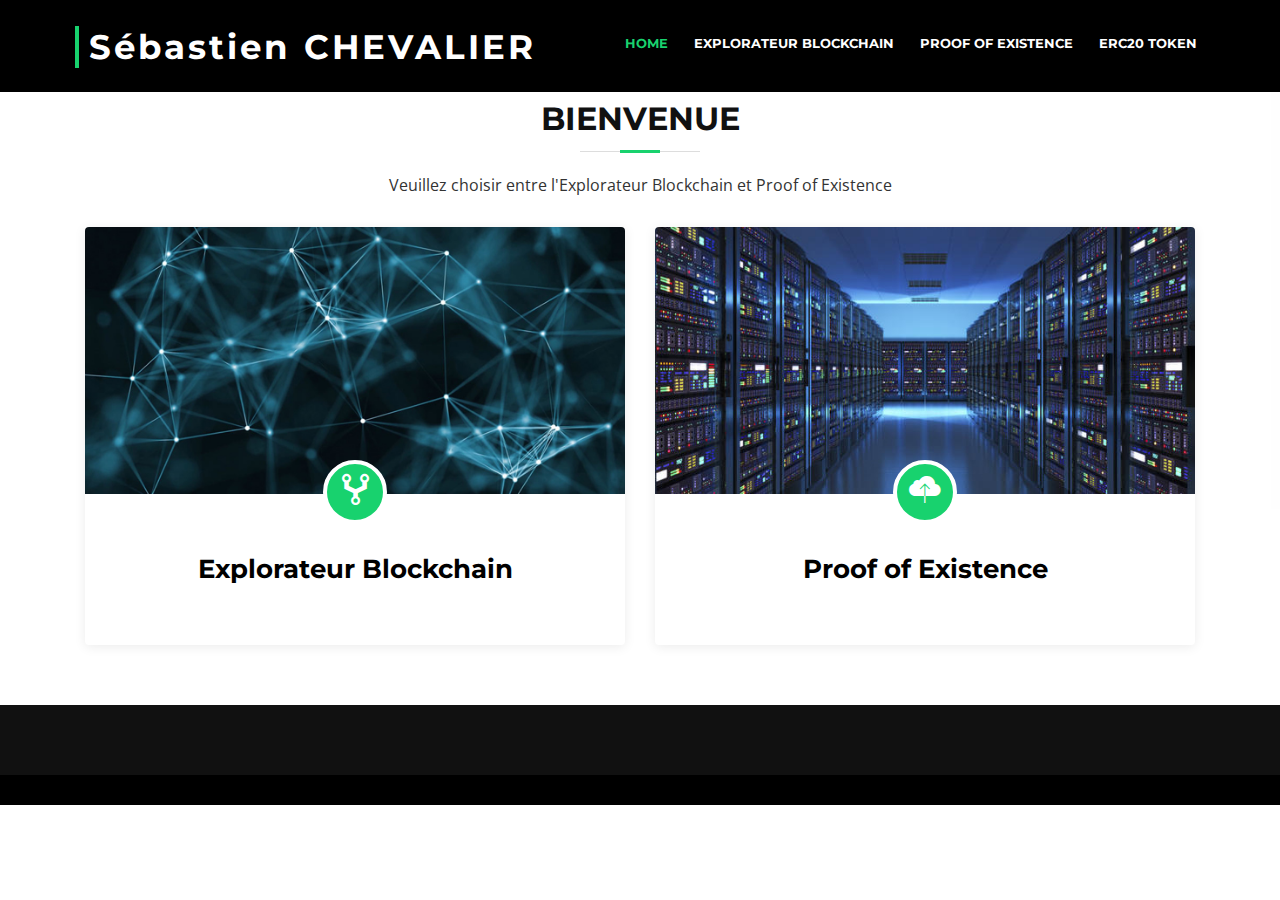
<file: index.html>
<!DOCTYPE html>
<html lang="fr">
<head>
  <meta charset="utf-8">
  <title>Sébastien CHEVALIER</title>
  <meta content="width=device-width, initial-scale=1.0" name="viewport">
  <link href="img/favicon.svg" rel="icon">

  <!-- Google Fonts -->
  <link href="https://fonts.googleapis.com/css?family=Open+Sans:300,300i,400,400i,700,700i|Montserrat:300,400,500,700" rel="stylesheet">

  <!-- Bootstrap CSS File -->
  <link href="lib/bootstrap/css/bootstrap.min.css" rel="stylesheet">

  <!-- Libraries CSS Files -->
  <link href="lib/font-awesome/css/font-awesome.min.css" rel="stylesheet">
  <link href="lib/animate/animate.min.css" rel="stylesheet">
  <link href="lib/ionicons/css/ionicons.min.css" rel="stylesheet">
  <link href="lib/lightbox/css/lightbox.min.css" rel="stylesheet">

  <!-- Main Stylesheet File -->
  <link href="css/style.css" rel="stylesheet">

</head>

<body>

  <header id="header">
    <div class="container-fluid">
      <div id="logo" class="pull-left">
        <h1><a href="#intro" class="scrollto">Sébastien CHEVALIER</a></h1>
      </div>

      <nav id="nav-menu-container">
        <ul class="nav-menu">
          <li class="menu-active"><a href="#">Home</a></li>
          <li><a href="./explorateurblockchain.html">Explorateur Blockchain</a></li>
          <li><a href="./poe.html">Proof of Existence</a></li>
          <li ><a href="./erc20.html">ERC20 Token</a></li>
        </ul>
      </nav>
    </div>
  </header>

  <main id="main">
    <section id="home" class="section-bg">
      <div class="container">

        <header class="section-header">
          <h3>Bienvenue</h3>
          <p>Veuillez choisir entre l'Explorateur Blockchain et Proof of Existence</p>
        </header>
        <div class="row home-cols">
          <div class="col-md-6 wow fadeInUp">
            <div class="home-col">
              <div class="img">
                <img src="img/explorer.jpg" alt="" class="img-fluid">
                <a href="./explorateurblockchain.html"><div class="icon"><i class="ion-network"></i></div></a>
              </div>
              <h2 class="title"><a href="./explorateurblockchain.html">Explorateur Blockchain</a></h2>

            </div>
          </div>

          <div class="col-md-6 wow fadeInUp" data-wow-delay="0.1s">
            <div class="home-col">
              <div class="img">
                <img src="img/poe.jpg" alt="" class="img-fluid">
                <a href="./poe.html"><div class="icon"><i class="ion-ios-cloud-upload"></i></div></a>
              </div>
              <h2 class="title"><a href="./poe.html">Proof of Existence</a></h2>
            </div>
          </div>

        </div>

      </div>
    </section>
  </main>

  <footer id="footer">
    <div class="footer-top">

    </div>
  </footer>


  <!-- JavaScript Libraries -->
  <script src="lib/jquery/jquery.min.js"></script>
  <script src="lib/jquery/jquery-migrate.min.js"></script>
  <script src="lib/bootstrap/js/bootstrap.bundle.min.js"></script>
  <script src="lib/easing/easing.min.js"></script>
  <script src="lib/superfish/hoverIntent.js"></script>
  <script src="lib/superfish/superfish.min.js"></script>
  <script src="lib/wow/wow.min.js"></script>
  <script src="lib/waypoints/waypoints.min.js"></script>
  <script src="lib/isotope/isotope.pkgd.min.js"></script>
  <script src="lib/lightbox/js/lightbox.min.js"></script>
  <script src="lib/touchSwipe/jquery.touchSwipe.min.js"></script>

  <!-- Template Main Javascript File -->
  <script src="js/main.js"></script>

</body>
</html>
</file>
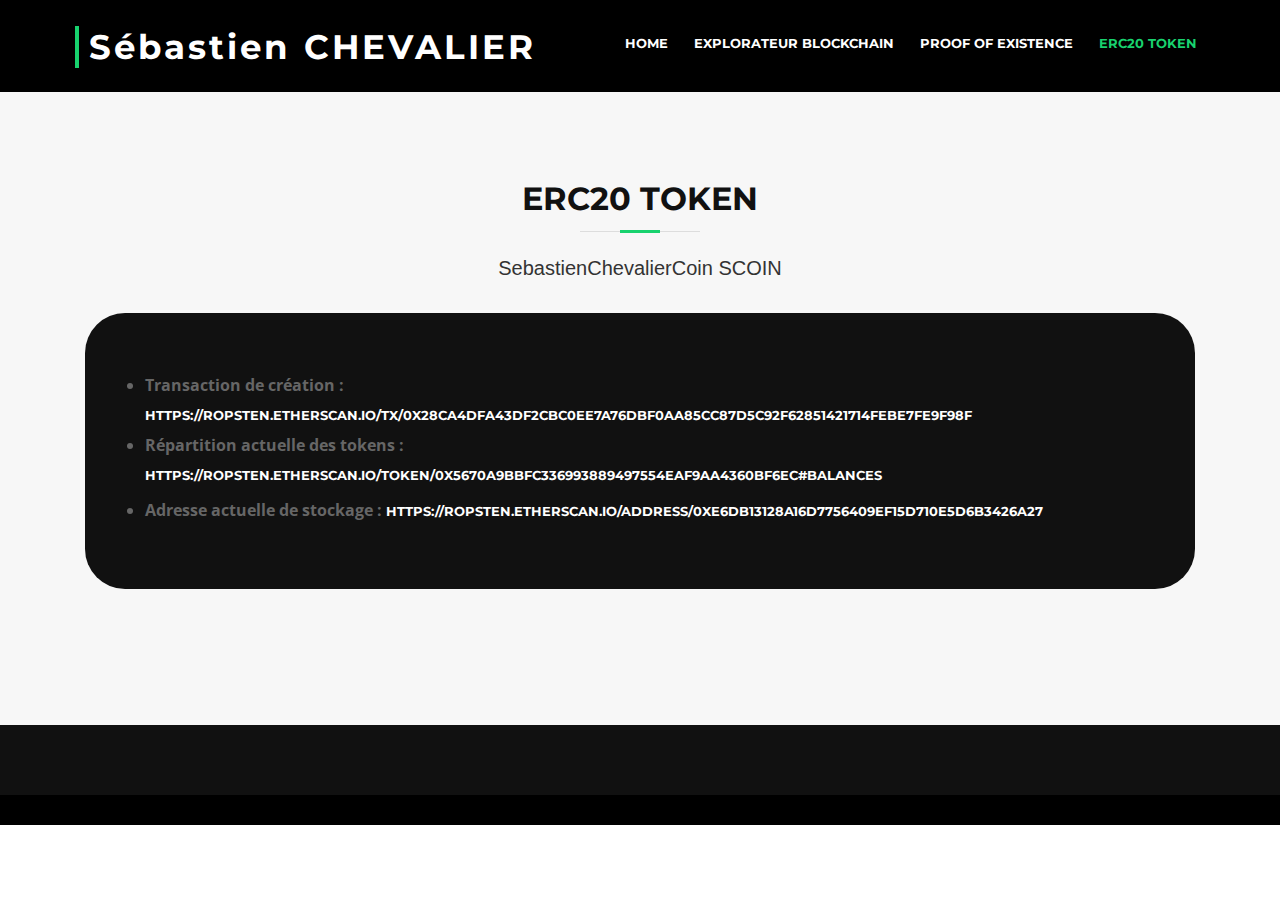
<file: erc20.html>
<!DOCTYPE html>
<html lang="fr">
<head>
  <meta charset="utf-8">
  <title>Sébastien CHEVALIER</title>
  <meta content="width=device-width, initial-scale=1.0" name="viewport">
  <link href="img/favicon.svg" rel="icon">

  <!-- Google Fonts -->
  <link href="https://fonts.googleapis.com/css?family=Open+Sans:300,300i,400,400i,700,700i|Montserrat:300,400,500,700" rel="stylesheet">

  <!-- Bootstrap CSS File -->
  <link href="lib/bootstrap/css/bootstrap.min.css" rel="stylesheet">

  <!-- Libraries CSS Files -->
  <link href="lib/font-awesome/css/font-awesome.min.css" rel="stylesheet">
  <link href="lib/animate/animate.min.css" rel="stylesheet">
  <link href="lib/ionicons/css/ionicons.min.css" rel="stylesheet">
  <link href="lib/lightbox/css/lightbox.min.css" rel="stylesheet">

  <!-- Main Stylesheet File -->
  <link href="css/style.css" rel="stylesheet">

</head>

<body>

  <header id="header">
    <div class="container-fluid">
      <div id="logo" class="pull-left">
        <h1><a href="#intro" class="scrollto">Sébastien CHEVALIER</a></h1>
      </div>

      <nav id="nav-menu-container">
        <ul class="nav-menu">
          <li ><a href="./index.html">Home</a></li>
          <li><a href="./explorateurblockchain.html">Explorateur Blockchain</a></li>
          <li><a href="./poe.html">Proof of Existence</a></li>
          <li class="menu-active"><a href="./erc20.html">ERC20 Token</a></li>
        </ul>
      </nav>
    </div>
  </header>

  <main id="main">
    <section id="erc20" class="section-bg">
      <div class="container">
        <header class="section-header ">
          <h3>ERC20 token</h3>
          <p>SebastienChevalierCoin SCOIN</p>

          <ul class="wow fadeInUp">
            <li>Transaction de création :
              <a href="https://ropsten.etherscan.io/tx/0x28ca4dfa43df2cbc0ee7a76dbf0aa85cc87d5c92f62851421714febe7fe9f98f">https://ropsten.etherscan.io/tx/0x28ca4dfa43df2cbc0ee7a76dbf0aa85cc87d5c92f62851421714febe7fe9f98f</a>
            </li>
            <li>Répartition actuelle des tokens : <a href="https://ropsten.etherscan.io/token/0x5670a9bbfc336993889497554eaf9aa4360bf6ec#balances">https://ropsten.etherscan.io/token/0x5670a9bbfc336993889497554eaf9aa4360bf6ec#balances</a></li>
            <li>Adresse actuelle de stockage : <a href="https://ropsten.etherscan.io/address/0xe6db13128a16d7756409ef15d710e5d6b3426a27">https://ropsten.etherscan.io/address/0xe6db13128a16d7756409ef15d710e5d6b3426a27</a></li>
          </ul>
        </header>



      </div>
    </section>
  </main>


  <footer id="footer">
    <div class="footer-top">

    </div>
  </footer>

  <!-- JavaScript Libraries -->
  <script src="lib/jquery/jquery.min.js"></script>
  <script src="lib/jquery/jquery-migrate.min.js"></script>
  <script src="lib/bootstrap/js/bootstrap.bundle.min.js"></script>
  <script src="lib/easing/easing.min.js"></script>
  <script src="lib/superfish/hoverIntent.js"></script>
  <script src="lib/superfish/superfish.min.js"></script>
  <script src="lib/wow/wow.min.js"></script>
  <script src="lib/waypoints/waypoints.min.js"></script>
  <script src="lib/counterup/counterup.min.js"></script>
  <script src="lib/owlcarousel/owl.carousel.min.js"></script>
  <script src="lib/isotope/isotope.pkgd.min.js"></script>
  <script src="lib/lightbox/js/lightbox.min.js"></script>
  <script src="lib/touchSwipe/jquery.touchSwipe.min.js"></script>

  <!-- Template Main Javascript File -->
  <script src="js/main.js"></script>

</body>
</html>
</file>
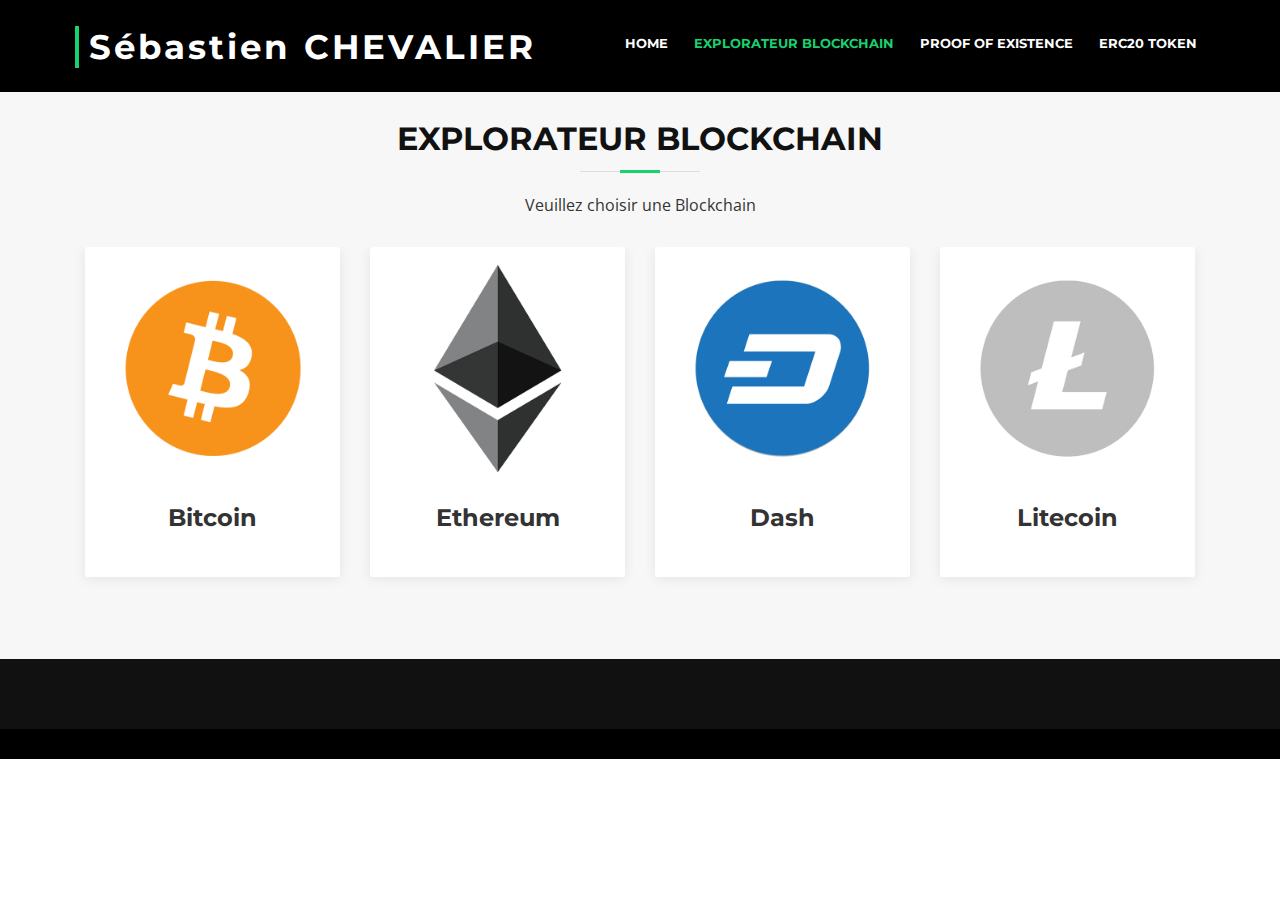
<file: explorateurblockchain.html>
<!DOCTYPE html>
<html lang="fr">
<head>
  <meta charset="utf-8">
  <title>Explorateur Blockchain</title>
  <meta content="width=device-width, initial-scale=1.0" name="viewport">

  <!-- Favicons -->
  <link href="img/favicon.svg" rel="icon">

  <!-- Google Fonts -->
  <link href="https://fonts.googleapis.com/css?family=Open+Sans:300,300i,400,400i,700,700i|Montserrat:300,400,500,700" rel="stylesheet">

  <!-- Bootstrap CSS File -->
  <link href="lib/bootstrap/css/bootstrap.min.css" rel="stylesheet">

  <!-- Libraries CSS Files -->
  <link href="lib/font-awesome/css/font-awesome.min.css" rel="stylesheet">
  <link href="lib/animate/animate.min.css" rel="stylesheet">
  <link href="lib/ionicons/css/ionicons.min.css" rel="stylesheet">
  <link href="lib/lightbox/css/lightbox.min.css" rel="stylesheet">

  <!-- Main Stylesheet File -->
  <link href="css/style.css" rel="stylesheet">
</head>

<body>

  <header id="header">
    <div class="container-fluid">
      <div id="logo" class="pull-left">
        <h1><a href="#intro" class="scrollto">Sébastien CHEVALIER</a></h1>
      </div>

      <nav id="nav-menu-container">
        <ul class="nav-menu">
          <li><a href="./index.html">Home</a></li>
          <li class="menu-active"><a href="#">Explorateur Blockchain</a></li>
          <li><a href="./poe.html">Proof of Existence</a></li>
          <li ><a href="./erc20.html">ERC20 Token</a></li>
        </ul>
      </nav>
    </div>
  </header>

  <main id="main">

    <section id="portfolio"  class="section-bg" >
      <div class="container">

        <header class="section-header">
          <h3 class="section-title">Explorateur Blockchain</h3>
          <p>Veuillez choisir une Blockchain</p>
        </header>

        <div class="row portfolio-container">

          <div class="col-lg-3 col-md-6 portfolio-item filter-app wow fadeInUp">
            <div class="portfolio-wrap">
              <figure>
                <img src="img/portfolio/btc.png" class="img-fluid" alt="">
                <a href="#explorer" onClick='updtBlockchain("bitcoin")' class="link-details" title="Select"><i class="ion ion-android-done"></i></a>
              </figure>
              <div class="portfolio-info">
                <h4><a href="#explorer" onClick='updtBlockchain("bitcoin")'>Bitcoin</a></h4>
              </div>
            </div>
          </div>

          <div class="col-lg-3 col-md-6 portfolio-item filter-web wow fadeInUp" data-wow-delay="0.1s">
            <div class="portfolio-wrap">
              <figure>
                <img src="img/portfolio/eth.png" class="img-fluid" alt="">
                <a href="#explorer" onClick='updtBlockchain("ethereum")' class="link-details" title="Select"><i class="ion ion-android-done"></i></a>
              </figure>

              <div class="portfolio-info">
                <h4><a href="#explorer" onClick='updtBlockchain("ethereum")'>Ethereum</a></h4>
              </div>
            </div>
          </div>

          <div class="col-lg-3 col-md-6 portfolio-item filter-app wow fadeInUp" data-wow-delay="0.2s">
            <div class="portfolio-wrap">
              <figure>
                <img src="img/portfolio/dash.png" class="img-fluid" alt="">
              <a href="#explorer" onClick='updtBlockchain("dash")' class="link-details" title="Select"><i class="ion ion-android-done"></i></a>
              </figure>

              <div class="portfolio-info">
                <h4><a href="#explorer" onClick='updtBlockchain("dash")'>Dash</a></h4>
              </div>
            </div>
          </div>

          <div class="col-lg-3 col-md-6 portfolio-item filter-card wow fadeInUp">
            <div class="portfolio-wrap">
              <figure>
                <img src="img/portfolio/litecoin.png" class="img-fluid" alt="">
                <a href="#explorer" onClick='updtBlockchain("litecoin")' class="link-details" title="Select"><i class="ion ion-android-done"></i></a>
              </figure>

              <div class="portfolio-info">
                <h4><a href="#explorer" onClick='updtBlockchain("litecoin")'>Litecoin</a></h4>
              </div>
            </div>
          </div>


        </div>

      </div>
    </section>

    <section id="explorer"  class="section-bg" >
      <div class="container">

        <header class="section-header">
          <h3 class="section-title" id="explorer-title"><img src="img/BTC-alt.svg" alt="Bitcoin"> Bitcoin</h3>
        </header>

        <div class="row">
          <div class="col-lg-12">
            <ul id="explorer-flters">
              <li id="tabMain" onClick='setTab("#info")' class="filter-active" onClick="">Info</li>
              <li id="tabBloc" onClick='setTab("#bloc")'>Bloc</li>
              <li id="tabAdress" onClick='setTab("#adress")'>Adresse</li>
              <li id="tabTx" onClick='setTab("#tx")'>Transaction</li>
            </ul>
          </div>
        </div>
        <div id="info" class='explorer-data'>
          <div id="nblocs">
              <i class="ion-cube"></i>
              <h3>Nombre de blocs</h3>
              <p id="height"></p>
          </div>
          <a class="btn float-right" data-toggle="collapse" href="#info-collapse" role="button" aria-expanded="false" aria-controls="info-collapse">
            Raw Data <i class="ion ion-eye"></i>
          </a>
        <div class="collapse" id="info-collapse">
          <pre id="info-rawData" class="rawData" ></pre>
        </div>
          <table class="table table-hover table-responsive data-table">
          <tbody id="infoBlockcypher">
            <tr>
              <td scope="row">Dernière mise à jour</td>
              <td id="time"></td>
            </tr>
            <tr>
              <td scope="row">Hash du dernier bloc</td>
              <td id="hash"></td>
            </tr>
            <tr>
              <td scope="row">Hash de l'avant dernier bloc</td>
              <td id="lastBlock"></td>
            </tr>
            <tr>
              <td scope="row">Transactions en attente de confirmation</td>
              <td id="unconfirmed1"></td>
            </tr>
            <tr>
              <td scope="row">Frais haut<a tabindex="0" class="help" role="button" data-toggle="popover" data-trigger="focus" data-content="Frais par kb en satoshi ou prix du gaz en wei pour qu'une transaction soit confirmée dans 1 à 2 blocs.">?</a></td>
              <td id="maxfees"></td>
            </tr>
            <tr>
              <td scope="row">Frais moyen <a tabindex="0" class="help" role="button" data-toggle="popover" data-trigger="focus" data-content="Frais par kb en satoshi ou prix du gaz en wei pour qu'une transaction soit confirmée dans 3 à 6 blocs.">?</a></td>
              <td id="medfees"></td>
            </tr>
            <tr>
              <td scope="row">Frais bas <a tabindex="0" class="help" role="button" data-toggle="popover" data-trigger="focus" data-content="Frais par kb en satoshi ou prix du gaz en wei pour qu'une transaction soit confirmée dans 7 blocs ou plus.">?</a></td>
              <td id="minfees"></td>
            </tr>
            <tr>
              <td scope="row">Nombre de bloc au dernier Fork</td>
              <td id="lastFork"></td>
            </tr>
            <tr>
              <td scope="row">Hash du dernier Fork</td>
              <td id="hashLastFork"></td>
            </tr>
          </tbody>
          <tbody id="infoChainSo">
            <tr>
              <td scope="row">Difficulté de minage</td>
              <td id="difficulty"></td>
            </tr>
            <tr>
              <td scope="row">Transactions en attente de confirmation</td>
              <td id="unconfirmed2"></td>
            </tr>
            <tr>
              <td scope="row">Prix</td>
              <td id="price"></td>
            </tr>
          </tbody>
        </table>
      </div>

      <div id="bloc" class='explorer-data'>
        <form class="form-inline">
        <div class="input-group mb-3">
          <input type="text" id="txt-block" class="form-control" placeholder="Hash ou hauteur d'un bloc">
          <div class="input-group-append">
            <button class="btn btn-outline-secondary" type="button" onClick="updtBlock()">Go</button>
          </div>
        </div>
        </form>
        <div class="data">
        <a class="btn float-right" data-toggle="collapse" href="#bloc-collapse" role="button" aria-expanded="false" aria-controls="bloc-collapse">
          Raw Data <i class="ion ion-eye"></i>
        </a>
        <div class="collapse" id="bloc-collapse">
          <pre id="bloc-rawData" class="rawData"></pre>
        </div>
          <table class="table table-hover table-responsive data-table">
          <tbody id="bloc">
            <tr>
              <td scope="row">Hash</td>
              <td id="bloc-hash"></td>
            </tr>
            <tr>
              <td scope="row">Hauteur</td>
              <td id="bloc-height"></td>
            </tr>
            <tr id="depth">
              <td scope="row">Profondeur</td>
              <td id="bloc-depth"></td>
            </tr>

              <tr>
                <td scope="row">Bloc précèdent</td>
                <td id="bloc-last"></td>
              </tr>
              <tr>
              <td scope="row">Total<a tabindex="0" class="help" role="button" data-toggle="popover" data-trigger="focus" data-content="Le total de satoshi/wei échangés dans ce bloc.">?</a></td>
              <td id="bloc-total"></td>
            </tr>
            <tr>
              <td scope="row">Frais <a tabindex="0" class="help" role="button" data-toggle="popover" data-trigger="focus" data-content="Le total de frais en satoshi/wei collectés par les mineurs sur ce bloc.">?</a></td>
              <td id="bloc-fees"></td>
            </tr>
            <tr>
              <td scope="row">Taille (en bytes)</td>
              <td id="bloc-size"></td>
            </tr>
            <tr>
              <td scope="row">Timestamp </td>
              <td id="bloc-time"></td>
            </tr>
            <tr>
              <td scope="row">Nonce</td>
              <td id="bloc-nonce"></td>
            </tr>
            <tr>
              <td scope="row">Racine de Merkle</td>
              <td id="bloc-merkle"></td>
            </tr>
            <tr>
              <td scope="row">Nombre de transactions</td>
              <td id="bloc-ntx"></td>
            </tr>
            <tr>
              <td scope="row">Transactions</td>
              <td id="bloc-txs"></td>
            </tr>
          </tbody>
        </table>
        </div>
      </div>

      <div id="tx" class='explorer-data'>
        <form class="form-inline">
        <div class="input-group mb-3">
          <input type="text" id="txt-trans" class="form-control" placeholder="Hash d'une transaction">
          <div class="input-group-append">
            <button class="btn btn-outline-secondary" type="button" onClick="updtTrans()">Go</button>
          </div>
        </div>
      </form>
      <div class="data">
      <a class="btn float-right" data-toggle="collapse" href="#tx-collapse" role="button" aria-expanded="false" aria-controls="tx-collapse">
        Raw Data <i class="ion ion-eye"></i>
      </a>
      <div class="collapse" id="tx-collapse">
        <pre id="tx-rawData" class="rawData" ></pre>
      </div>

          <table class="table table-hover table-responsive data-table">
          <tbody >
            <tr>
              <td scope="row">Hash</td>
              <td id="tx-hash"></td>
            </tr>
            <tr>
              <td scope="row">Hash du Bloc</td>
              <td id="tx-blocHash"></td>
            </tr>
            <tr>
            <tr>
              <td scope="row">Hauteur du Bloc</td>
              <td id="tx-blocHeight"></td>
            </tr>
            <tr id="adresses">
              <td scope="row">Adresses</td>
              <td id="tx-addresses"></td>
            </tr>
              <tr>
              <td scope="row">Total<a tabindex="0" class="help" role="button" data-toggle="popover" data-trigger="focus" data-content="En satoshi/wei">?</a></td>
              <td id="tx-total"></td>
            </tr>
            <tr>
              <td scope="row">Frais <a tabindex="0" class="help" role="button" data-toggle="popover" data-trigger="focus" data-content="En satoshi/wei">?</a></td>
              <td id="tx-fees"></td>
            </tr>
            <tr id="size">
              <td scope="row">Taille (en bytes)</td>
              <td id="tx-size"></td>
            </tr>
            <tr>
              <td scope="row">Date de confirmation </td>
              <td id="tx-time"></td>
            </tr>
            <tr id ="dblSpend">
              <td scope="row">Double dépense</td>
              <td id="tx-dblSpend"></td>
            </tr>
          </tbody>
        </table>
        <div id="inputs">
          <h4 >Inputs</h4>
          <div id="tx-input"></div>
        </div>
        <div id="outputs">
          <h4 >Outputs</h4>
          <div id="tx-output"></div>
        </div>
        </div>
      </div>

      <div id="adress" class='explorer-data'>
        <form class="form-inline">
        <div class="input-group mb-3">
          <input type="text" id="txt-adress" class="form-control" placeholder="Adresse">
          <div class="input-group-append">
            <button class="btn btn-outline-secondary" type="button" onClick="updtAdress()">Go</button>
          </div>
        </div>
      </form>
      <div class="data">
      <a class="btn float-right" data-toggle="collapse" href="#adress-collapse" role="button" aria-expanded="false" aria-controls="adress-collapse">
        Raw Data <i class="ion ion-eye"></i>
      </a>
      <div class="collapse" id="adress-collapse">
        <pre id="adress-rawData" class="rawData" ></pre>
      </div>
          <table class="table table-hover table-responsive data-table">
          <tbody >
            <tr>
              <td scope="row">Adresse</td>
              <td id="adress-hash"></td>
            </tr>
            <tr>
              <td scope="row">Total Reçu</td>
              <td id="adress-totalRecu"></td>
            </tr>
            <tr>
            <tr id='totalSent'>
              <td scope="row">Total envoyé</td>
              <td id="adress-totalSent"></td>
            </tr>
            <tr>
              <td scope="row">Balance</td>
              <td id="adress-balance"></td>
            </tr>
              <tr>
              <td scope="row">Nombre de transactions</td>
              <td id="adress-ntx"></td>
            </tr>
            <tr>
              <td scope="row">Transactions</td>
              <td id="adress-txs"></td>
            </tr>
          </tbody>
        </table>
        </div>
      </div>

      </div>
    </section>

  </main>

  <footer id="footer">
    <div class="footer-top">
    </div>
  </footer>


  <!-- JavaScript Libraries -->
  <script src="lib/jquery/jquery.min.js"></script>
  <script src="lib/jquery/jquery-migrate.min.js"></script>
  <script src="lib/bootstrap/js/bootstrap.bundle.min.js"></script>
  <script src="lib/easing/easing.min.js"></script>
  <script src="lib/superfish/hoverIntent.js"></script>
  <script src="lib/superfish/superfish.min.js"></script>
  <script src="lib/wow/wow.min.js"></script>
  <script src="lib/waypoints/waypoints.min.js"></script>
  <script src="lib/counterup/counterup.min.js"></script>
  <script src="lib/owlcarousel/owl.carousel.min.js"></script>
  <script src="lib/isotope/isotope.pkgd.min.js"></script>
  <script src="lib/lightbox/js/lightbox.min.js"></script>
  <script src="lib/touchSwipe/jquery.touchSwipe.min.js"></script>

  <!-- Template Main Javascript File -->
  <script src="js/main.js"></script>

</body>
</html>
</file>
<file: css/style.css>
/*
  Theme Name: BizPage
  Theme URL: https://bootstrapmade.com/bizpage-bootstrap-business-template/
  Author: BootstrapMade.com
  License: https://bootstrapmade.com/license/
*/
/*--------------------------------------------------------------
# General
--------------------------------------------------------------*/
body {
  background: #fff;
  color: #666666;
  font-family: "Open Sans", sans-serif;
}

a {
  color: #18d26e;
  transition: 0.5s;
}

a:hover, a:active, a:focus {
  color: #18d36e;
  outline: none;
  text-decoration: none;
}

p {
  padding: 0;
  margin: 0 0 30px 0;
}

h1, h2, h3, h4, h5, h6 {
  font-family: "Montserrat", sans-serif;
  font-weight: 400;
  margin: 0 0 20px 0;
  padding: 0;
}

/* Back to top button */
.back-to-top {
  position: fixed;
  display: none;
  background: #18d26e;
  color: #fff;
  display: inline-block;
  width: 44px;
  height: 44px;
  text-align: center;
  line-height: 1;
  font-size: 16px;
  border-radius: 50%;
  right: 15px;
  bottom: 15px;
  transition: background 0.5s;
  z-index: 11;
}

.back-to-top i {
  padding-top: 12px;
  color: #fff;
}

@media (max-width: 768px) {
  .back-to-top {
    bottom: 15px;
  }
}

.visible {
  visibility: visible;
}
.invisible {
  visibility: hidden;
}


/*--------------------------------------------------------------
# Header
--------------------------------------------------------------*/
#header {
  padding: 30px 0;
  height: 92px;
  position: fixed;
  left: 0;
  top: 0;
  right: 0;
  transition: all 0.5s;
  z-index: 997;
  background-color: black;
}

#header.header-scrolled {
  background: rgba(0, 0, 0, 0.9);
  padding: 20px 0;
  height: 72px;
  transition: all 0.5s;
}

#header #logo {
  float: left;
}

@media (min-width: 1024px) {
  #header #logo {
    padding-left: 60px;
  }
}

#header #logo h1 {
  font-size: 34px;
  margin: 0;
  padding: 0;
  line-height: 1;
  font-family: "Montserrat", sans-serif;
  font-weight: 700;
  letter-spacing: 3px;
}

#header #logo h1 a, #header #logo h1 a:hover {
  color: #fff;
  padding-left: 10px;
  border-left: 4px solid #18d26e;
}

#header #logo img {
  padding: 0;
  margin: 0;
}

@media (max-width: 768px) {
  #header #logo h1 {
    font-size: 28px;
  }
  #header #logo img {
    max-height: 40px;
  }
}


/*--------------------------------------------------------------
# Navigation Menu
--------------------------------------------------------------*/
/* Nav Menu Essentials */
.nav-menu, .nav-menu * {
  margin: 0;
  padding: 0;
  list-style: none;
}

.nav-menu ul {
  position: absolute;
  display: none;
  top: 100%;
  left: 0;
  z-index: 99;
}

.nav-menu li {
  position: relative;
  white-space: nowrap;
}

.nav-menu > li {
  float: left;
}

.nav-menu li:hover > ul,
.nav-menu li.sfHover > ul {
  display: block;
}

.nav-menu ul ul {
  top: 0;
  left: 100%;
}

.nav-menu ul li {
  min-width: 180px;
}

/* Nav Menu Arrows */
.sf-arrows .sf-with-ul {
  padding-right: 30px;
}

.sf-arrows .sf-with-ul:after {
  content: "\f107";
  position: absolute;
  right: 15px;
  font-family: FontAwesome;
  font-style: normal;
  font-weight: normal;
}

.sf-arrows ul .sf-with-ul:after {
  content: "\f105";
}

/* Nav Meu Container */
#nav-menu-container {
  float: right;
  margin: 0;
}

@media (min-width: 1024px) {
  #nav-menu-container {
    padding-right: 60px;
  }
}

@media (max-width: 768px) {
  #nav-menu-container {
    display: none;
  }
}

/* Nav Meu Styling */
.nav-menu a {
  padding: 0 8px 10px 8px;
  text-decoration: none;
  display: inline-block;
  color: #fff;
  font-family: "Montserrat", sans-serif;
  font-weight: 700;
  font-size: 13px;
  text-transform: uppercase;
  outline: none;
}

.nav-menu li:hover > a, .nav-menu > .menu-active > a {
  color: #18d26e;
}

.nav-menu > li {
  margin-left: 10px;
}

.nav-menu ul {
  margin: 4px 0 0 0;
  padding: 10px;
  box-shadow: 0px 0px 30px rgba(127, 137, 161, 0.25);
  background: #fff;
}

.nav-menu ul li {
  transition: 0.3s;
}

.nav-menu ul li a {
  padding: 10px;
  color: #333;
  transition: 0.3s;
  display: block;
  font-size: 13px;
  text-transform: none;
}

.nav-menu ul li:hover > a {
  color: #18d26e;
}

.nav-menu ul ul {
  margin: 0;
}

/* Mobile Nav Toggle */
#mobile-nav-toggle {
  position: fixed;
  right: 0;
  top: 0;
  z-index: 999;
  margin: 20px 20px 0 0;
  border: 0;
  background: none;
  font-size: 24px;
  display: none;
  transition: all 0.4s;
  outline: none;
  cursor: pointer;
}

#mobile-nav-toggle i {
  color: #fff;
}

@media (max-width: 768px) {
  #mobile-nav-toggle {
    display: inline;
  }
}

/* Mobile Nav Styling */
#mobile-nav {
  position: fixed;
  top: 0;
  padding-top: 18px;
  bottom: 0;
  z-index: 998;
  background: rgba(0, 0, 0, 0.8);
  left: -260px;
  width: 260px;
  overflow-y: auto;
  transition: 0.4s;
}

#mobile-nav ul {
  padding: 0;
  margin: 0;
  list-style: none;
}

#mobile-nav ul li {
  position: relative;
}

#mobile-nav ul li a {
  color: #fff;
  font-size: 13px;
  text-transform: uppercase;
  overflow: hidden;
  padding: 10px 22px 10px 15px;
  position: relative;
  text-decoration: none;
  width: 100%;
  display: block;
  outline: none;
  font-weight: 700;
  font-family: "Montserrat", sans-serif;
}

#mobile-nav ul li a:hover {
  color: #fff;
}

#mobile-nav ul li li {
  padding-left: 30px;
}

#mobile-nav ul .menu-has-children i {
  position: absolute;
  right: 0;
  z-index: 99;
  padding: 15px;
  cursor: pointer;
  color: #fff;
}

#mobile-nav ul .menu-has-children i.fa-chevron-up {
  color: #18d26e;
}

#mobile-nav ul .menu-has-children li a {
  text-transform: none;
}

#mobile-nav ul .menu-item-active {
  color: #18d26e;
}

#mobile-body-overly {
  width: 100%;
  height: 100%;
  z-index: 997;
  top: 0;
  left: 0;
  position: fixed;
  background: rgba(0, 0, 0, 0.7);
  display: none;
}

/* Mobile Nav body classes */
body.mobile-nav-active {
  overflow: hidden;
}

body.mobile-nav-active #mobile-nav {
  left: 0;
}

body.mobile-nav-active #mobile-nav-toggle {
  color: #fff;
}

/*--------------------------------------------------------------
# Sections
--------------------------------------------------------------*/
/* Sections Header
--------------------------------*/
.section-header h3 {
  font-size: 32px;
  color: #111;
  text-transform: uppercase;
  text-align: center;
  font-weight: 700;
  position: relative;
  padding-bottom: 15px;
}

.section-header h3::before {
  content: '';
  position: absolute;
  display: block;
  width: 120px;
  height: 1px;
  background: #ddd;
  bottom: 1px;
  left: calc(50% - 60px);
}

.section-header h3::after {
  content: '';
  position: absolute;
  display: block;
  width: 40px;
  height: 3px;
  background: #18d26e;
  bottom: 0;
  left: calc(50% - 20px);
}

.section-header p {
  text-align: center;
  color: #333;
}

/* Section with background
--------------------------------*/
.section-bg {
  background: #f7f7f7;
}

/* Home Section
--------------------------------*/
#home {
  background-size: cover;
  padding: 100px 0 40px 0;
  position: relative;
}

#home::before {
  content: '';
  position: absolute;
  left: 0;
  right: 0;
  top: 0;
  bottom: 0;
  background: rgba(255, 255, 255, 0.92);
  z-index: 9;
}

#home .container {
  position: relative;
  z-index: 10;
}

#home .home-col {
  background: #fff;
  border-radius: 0 0 4px 4px;
  box-shadow: 0px 2px 12px rgba(0, 0, 0, 0.08);
  padding-bottom: 40px;
  margin-bottom: 20px;
}

#home .home-col .img {
  position: relative;
  max-height: 300px;
}

#home .home-col .img img {
  border-radius: 4px 4px 0 0;
}

#home .home-col .icon {
  width: 64px;
  height: 64px;
  padding-top: 8px;
  text-align: center;
  position: absolute;
  background-color: #18d26e;
  border-radius: 50%;
  text-align: center;
  border: 4px solid #fff;
  left: calc( 50% - 32px);
  bottom: -30px;
  transition: 0.3s;
}

#home .home-col i {
  font-size: 36px;
  line-height: 1;
  color: #fff;
  transition: 0.3s;
}

#home .home-col:hover .icon {
  background-color: #fff;
}

#home .home-col:hover i {
  color: #18d26e;
}

#home .home-col h2 {
  color: #000;
  text-align: center;
  font-weight: 700;
  font-size: 26px;
  margin: 60px 0 20px 0;
}

#home .home-col h2 a {
  color: #000;
}

#home .home-col h2 a:hover {
  color: #18d26e;
}

#home .home-col:hover h2 a {
  color: #18d26e;
}

#home .home-col p {
  font-size: 14px;
  line-height: 24px;
  color: #333;
  margin-bottom: 0;
  padding: 0 20px 20px 20px;
}

#home .btn-go {
  font-family: "Montserrat", sans-serif;
  font-weight: 500;
  font-size: 20px;
  margin: 15px 15px 15px 0;
  letter-spacing: 1px;
  display: inline-block;
  padding: 8px 32px;
  border-radius: 10px;
  transition: 0.5s;
  color: #fff;
  background: #18d26e;
}

#home .btn-go:hover {
  background: #fff;
  color: #18d26e;
}


/* Portfolio Section
--------------------------------*/
#portfolio {
    padding: 120px 0 52px 0;
}

#portfolio .portfolio-wrap {
  box-shadow: 0px 2px 12px rgba(0, 0, 0, 0.08);
  transition: 0.3s;
}

#portfolio .portfolio-wrap:hover {
  box-shadow: 0px 4px 14px rgba(0, 0, 0, 0.16);
}

#portfolio .portfolio-item {
  position: relative;
  height: 360px;
  overflow: hidden;
}

#portfolio .portfolio-item figure {
  background: #ffffff;
  overflow: hidden;
  height: 240px;
  position: relative;
  border-radius: 4px 4px 0 0;
  margin: 0;
}

#portfolio .portfolio-item figure:hover img {
  opacity: 0.4;
  transition: 0.3s;
}

#portfolio .portfolio-item figure .link-preview, #portfolio .portfolio-item figure .link-details {
  position: absolute;
  display: inline-block;
  opacity: 0;
  line-height: 1;
  text-align: center;
  width: 60px;
  height: 60px;
  background: #fff;
  border-radius: 50%;
  transition: 0.2s linear;
}

#portfolio .portfolio-item figure .link-preview i, #portfolio .portfolio-item figure .link-details i {
  padding-top: 6px;
  font-size: 40px;
  line-height: 46px;
  color: #333;
}

#portfolio .portfolio-item figure .link-preview:hover, #portfolio .portfolio-item figure .link-details:hover {
  background: #18d26e;
}

#portfolio .portfolio-item figure .link-preview:hover i, #portfolio .portfolio-item figure .link-details:hover i {
  color: #fff;
}


#portfolio .portfolio-item figure .link-details {
  right: calc(50% - 30px);
  top: calc(50% - 30px);
}


#portfolio .portfolio-item figure:hover .link-details {
  opacity: 1;
  right: calc(50% - 30px);
}

#portfolio .portfolio-item .portfolio-info {
  background: #fff;
  text-align: center;
  padding: 30px;
  height: 90px;
  border-radius: 0 0 3px 3px;
}

#portfolio .portfolio-item .portfolio-info h4 {
  font-size: 24px;
  line-height: 1px;
  font-weight: 700;
  margin-bottom: 18px;
  padding-bottom: 0;
}

#portfolio .portfolio-item .portfolio-info h4 a {
  color: #333;
}

#portfolio .portfolio-item .portfolio-info h4 a:hover {
  color: #18d26e;
}

#portfolio .portfolio-item .portfolio-info p {
  padding: 0;
  margin: 0;
  color: #b8b8b8;
  font-weight: 500;
  font-size: 14px;
  text-transform: uppercase;
}

/*--------------------------------------------------------------
# Explorer
--------------------------------------------------------------*/

#explorer .section-title img{
  height: 30px;
  margin-bottom:8px;
}

#explorer #explorer-flters {
  padding: 0;
  margin: 5px 0 35px 0;
  list-style: none;
  text-align: center;
}

#explorer #explorer-flters li {
  cursor: pointer;
  margin: 15px 15px 15px 0;
  display: inline-block;
  padding: 10px 20px;
  font-size: 12px;
  line-height: 20px;
  color: #666666;
  border-radius: 4px;
  text-transform: uppercase;
  background: #fff;
  margin-bottom: 5px;
  transition: all 0.3s ease-in-out;
}

#explorer #explorer-flters li:hover, #explorer #explorer-flters li.filter-active {
  background: #18d26e;
  color: #fff;
}

#explorer #explorer-flters li:last-child {
  margin-right: 0;
}

#explorer #info #nblocs i {
  font-size: 40px;
  line-height: 46px;
  color: #999;
}

#explorer #info #nblocs  {
  text-align: center;
}

#explorer #info #nblocs h3 {
  font-size: 18px;
  font-weight: bold;
  text-transform: uppercase;
  color: #999;
  margin-bottom: 6px;
}

#explorer #info #nblocs p {
  color: #000;
}

#explorer .table{
  margin:auto;
  width:80%;
}

#explorer .table td{
  margin:auto;
  width:100%;
}

@media (max-width: 1024px) {
  #explorer .table{
    margin:auto;
    width:100%;
  }
}

#explorer .help{
  font-size: 12px;
  border-radius: 20px;
  background-color: #999;
  color: white;
  font-weight: bold;
  padding:1px 6px 1px 6px;
  margin-left:4px;
}

#explorer .help:hover{
  background-color: #18d26e;
}

#explorer .explorer-data .input-group{
  margin:auto;
  text-align: center;
  width:80%
}

#explorer .form-control:focus{
  border-color: #18d26e;
  box-shadow:0 0 0 0.05rem rgba(0,123,255,.25);
}

#explorer button{
  background-color: #18d26e;
  color:white;
  border:none;
}

#explorer button:hover{
  background-color: #666;
  color:white;
}

#explorer button:focus{
  box-shadow:0 0 0 0.05rem rgba(0,123,255,.25);
}

#explorer .string{
  color:white;
  background-color:#666;
  border-radius: 5px;
  padding:1px 4px 1px 4px;
  font-size: 13px;
}

#explorer .rawData{
  border-radius: 10px;
  padding:20px;
  background-color: #333;
  color:white;
}

#explorer .rawData .key{
  color:white;
  font-weight: bold;
}

#explorer .rawData .number{
  color:#18d26e;
}

#inputs, #outputs  {
  padding: 10px;
}

#inputs .table, #outputs .table {
  border-radius: 10px;
}

#explorer .string:hover{
  background-color: #18d26e;
}

/*--------------------------------------------------------------
# ERC 20 Token
--------------------------------------------------------------*/
#erc20{
  padding-top:180px;
  padding-bottom: 120px;
  width:100%
}

#erc20 ul{
  background-color: #111;
  padding:60px;
  width:100%;
  border-radius: 40px;
  overflow: auto;
}

#erc20 p{
  font-family: 'Lato', 'Helvetica Neue', Helvetica, Arial, sans-serif;
  font-size:20px;
}

#erc20 a{
  text-transform: uppercase;
  color:white;
  font-family: "Montserrat", sans-serif;
  font-weight: 700;
  font-size: 13px;
  line-height: 36px;
}

#erc20 li{
  font-weight: bold;
}

#erc20 a:hover{
  color:#18d26e;
}

/*--------------------------------------------------------------
# Footer
--------------------------------------------------------------*/
#footer {
  background: #000;
  padding: 0 0 30px 0;
  color: #eee;
  font-size: 14px;
}

#footer .footer-top {
  background: #111;
  padding: 40px 0 30px 0;
}
</file>
